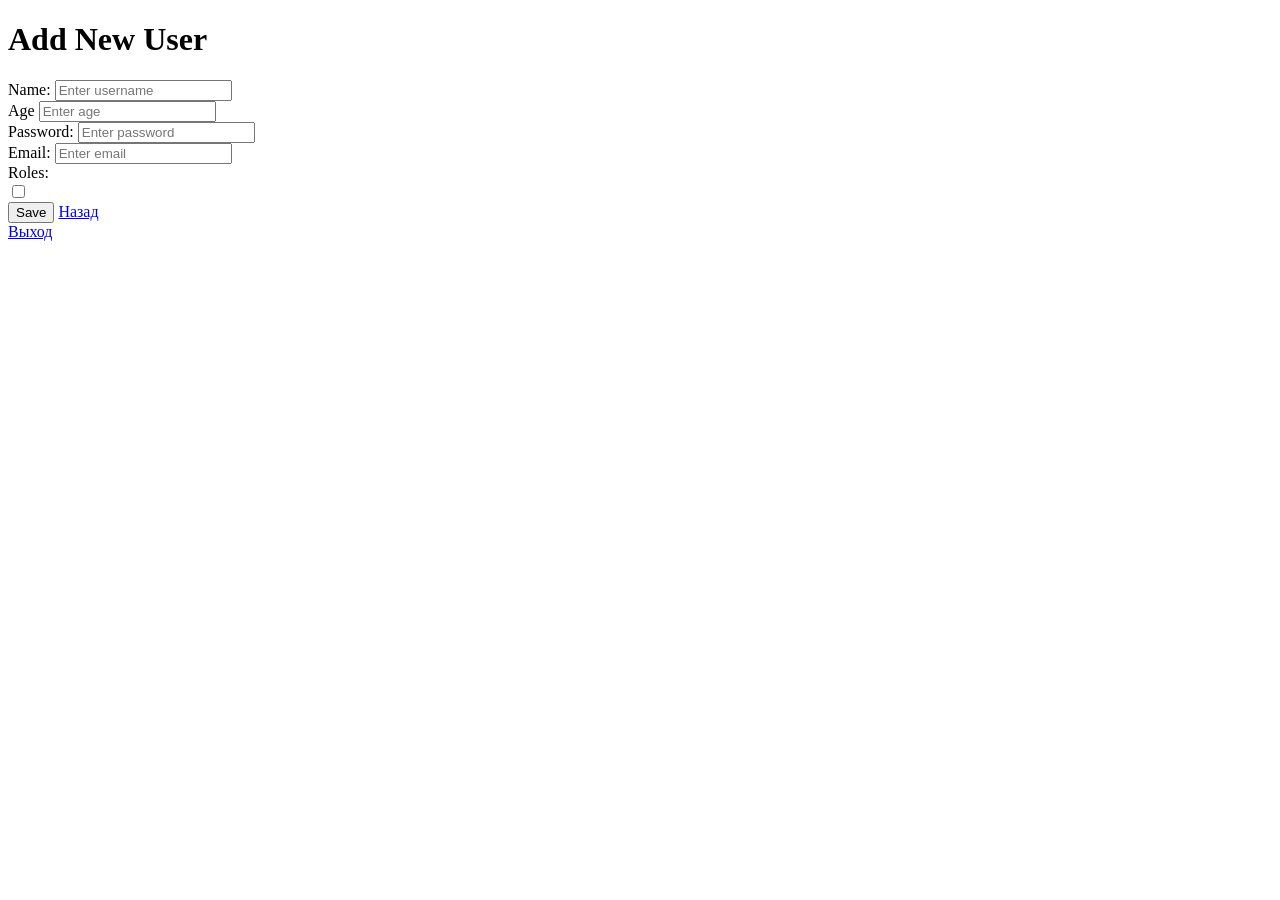
<file: src/main/resources/templates/createUser.html>
<!DOCTYPE html>
<html xmlns="http://www.w3.org/1999/xhtml" xmlns:th="http://www.thymeleaf.org" xmlns:sec="http://www.w3.org/1999/xhtml"
      lang="en">
<head>
    <meta charset="UTF-8">
    <title>Add New User</title>
</head>
<body>
<h1>Add New User</h1>

<form th:action="@{/createUser}" method="POST">
    <label for="username">Name:</label>
    <input type="text" id="username" name="username" required placeholder="Enter username"/><br>


    <label for="age">Age</label>
    <input type="text" id="age" name="Age" required placeholder="Enter age"><br>

    <label for="password">Password:</label>
    <input type="password" id="password" name="password" required placeholder="Enter password"/><br>

    <label for="email">Email:</label>
    <input type="email" id="email" name="email" required placeholder="Enter email"/><br>

    <div class="form-group row">
        <label class="col-4 col-form-label">Roles: </label>
        <div class="col-8">
            <label>
                <input type="checkbox"
                       th:each="roles : ${role_all}"
                       th:field="*{user.roles}"
                       th:text="${roles.name.replaceAll('ROLE_', '')}"
                       th:value="${roles.id}"
                       class="m-2"/>
            </label>
        </div>
    </div>

    <button type="submit">Save</button>
    <a class="btn" href="/index">Назад</a>
</form>
<div sec:authorize="isAuthenticated()">
    <a href="/logout">Выход</a>
</div>
</body>
</html>
</file>
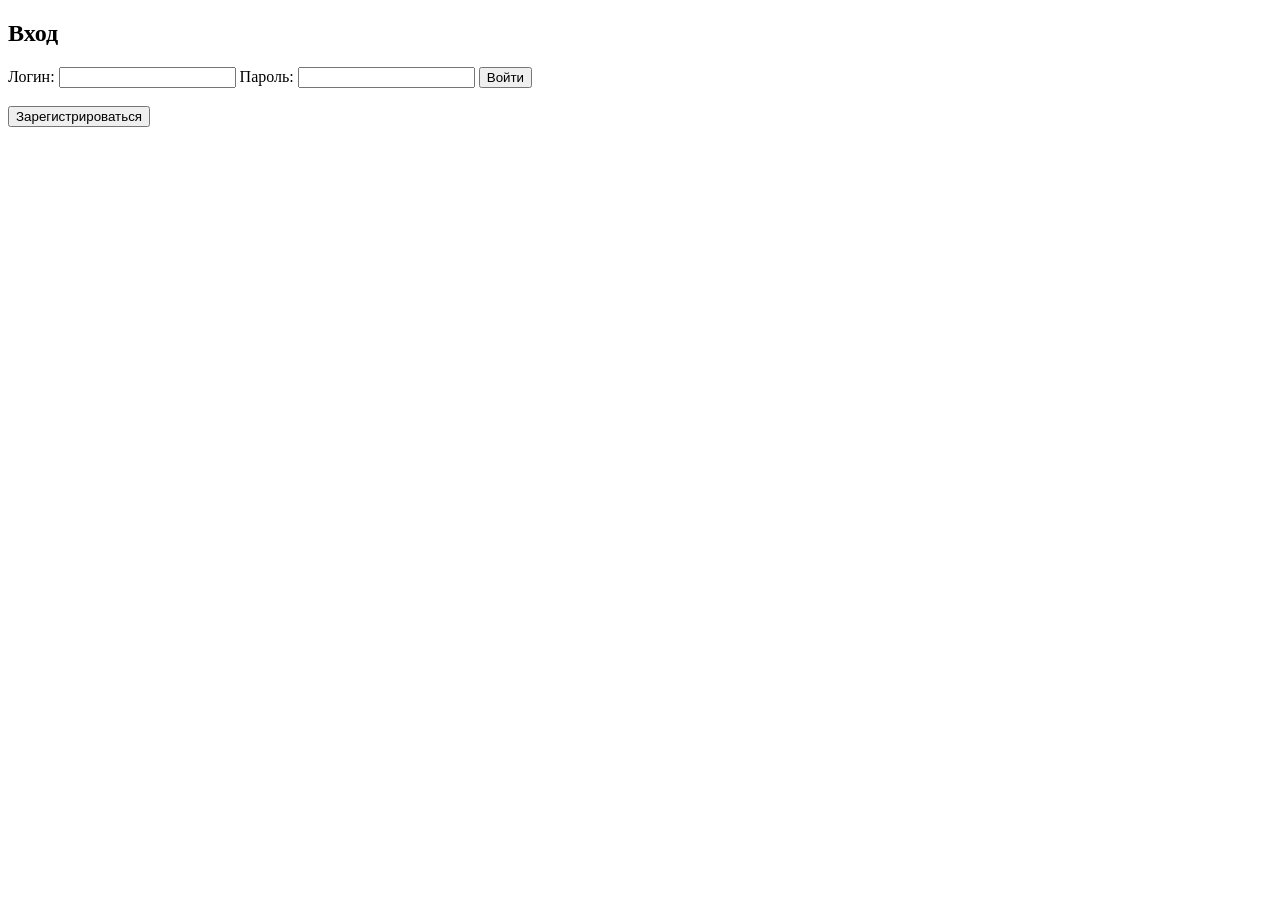
<file: src/main/resources/templates/login.html>
<!DOCTYPE html>
<html xmlns:th="http://www.thymeleaf.org">
<head>
  <meta charset="UTF-8">
  <title>Вход</title>
</head>
<body>
<h2>Вход</h2>
<form th:action="@{/login}" method="post">
  <label for="username">Логин:</label>
  <input type="text" id="username" name="username" required>

  <label for="password">Пароль:</label>
  <input type="password" id="password" name="password" required>

  <button type="submit">Войти</button>
</form>

<br>

<!-- Кнопка "Зарегистрироваться" -->
<form th:action="@{/createUser}" method="get">
  <button type="submit">Зарегистрироваться</button>
</form>
</body>
</html>
</file>
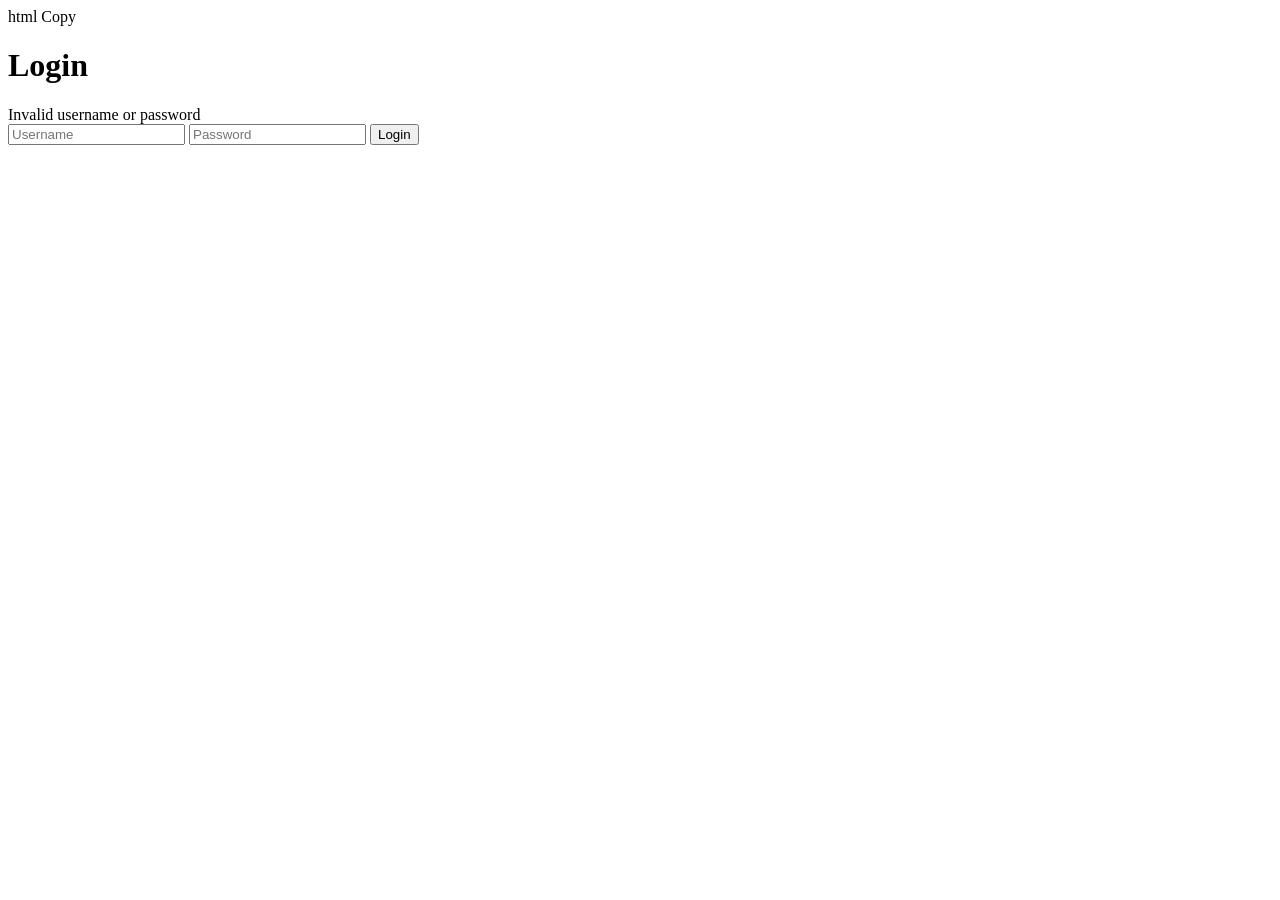
<file: src/main/resources/templates/auth/login.html>
html
Copy
<!DOCTYPE html>
<html xmlns:th="http://www.thymeleaf.org">
<head>
  <title>Login</title>
  <link th:href="@{/css/style.css}" rel="stylesheet">
</head>
<body>
<div class="login-container">
  <h1>Login</h1>
  <div th:if="${param.error}" class="error">Invalid username or password</div>
  <form th:action="@{/login}" method="post">
    <input type="text" name="username" placeholder="Username" required>
    <input type="password" name="password" placeholder="Password" required>
    <button type="submit">Login</button>
  </form>
</div>
</body>
</html>
</file>
